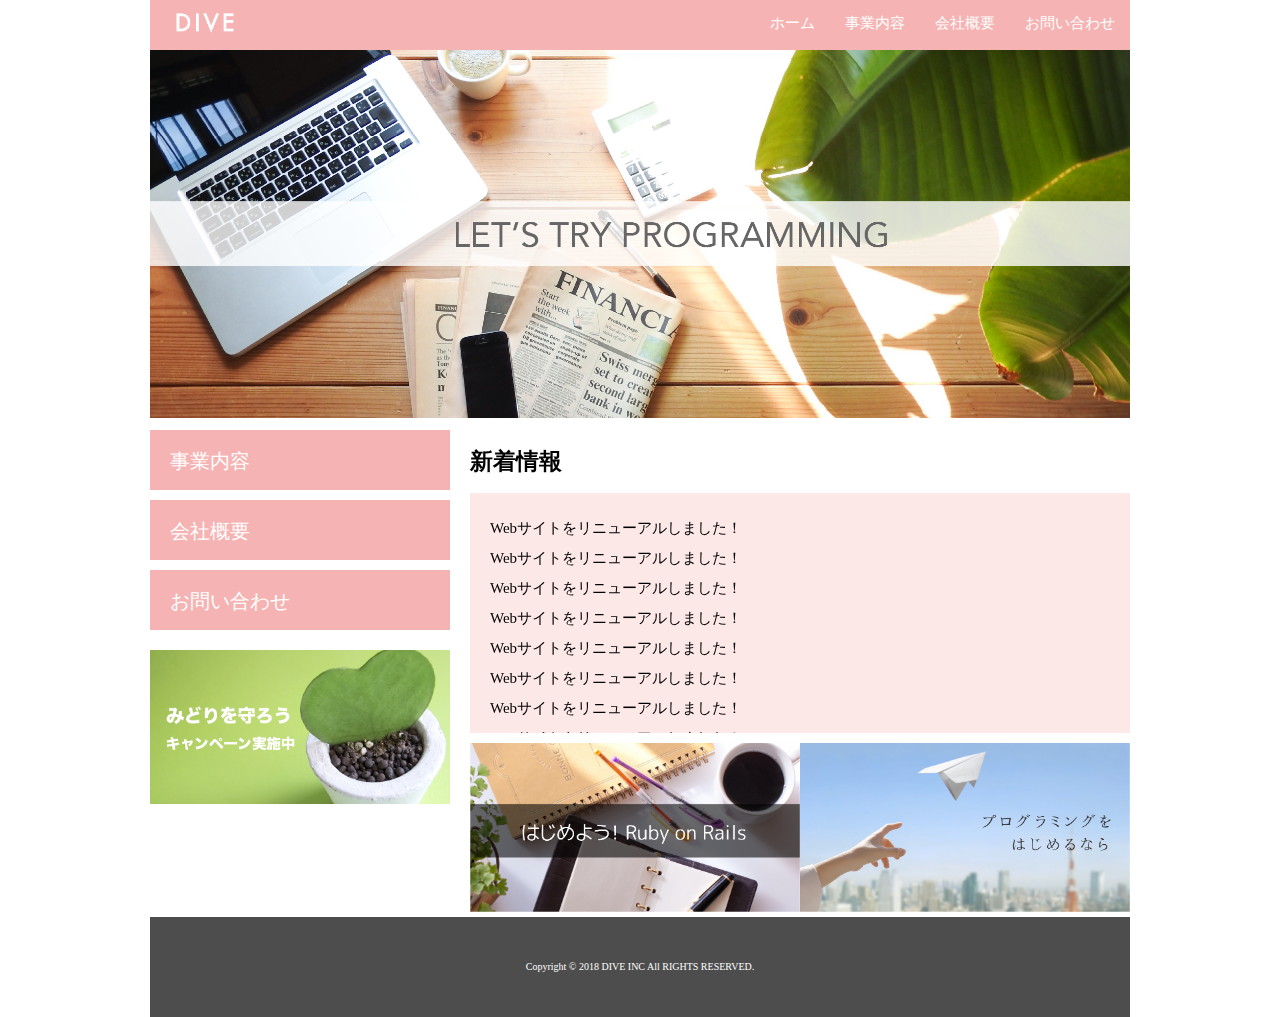
<file: index.html>
<!DOCTYPE html>
<html>
  <head>
    <meta charset="UTF-8">
    <link rel="stylesheet" href="./css/normalize.css">
    <link rel="stylesheet" href="./css/style.css">
    <title>株式会社DIVE</title>
  </head>
  <body>
    <div class="container">
      <header class="header clearfix">
        <a href="index.html">
          <img src="./images/logo.png" class="logo_image">
        </a>
        <nav>
          <ul class="top_menu clearfix">
            <li><a href="index.html">ホーム</a></li>
            <li><a href="business.html">事業内容</a></li>
            <li><a href="company.html">会社概要</a></li>
            <li><a href="contact.html">お問い合わせ</a></li>
          </ul>
        </nav>
      </header>
      <img src="./images/TOP.png" class="image_area">
      <div class="wrapper clearfix">
        <aside class="side_menu">
          <nav> 
            <ul>
              <li><a href="business.html">事業内容</a></li>
              <li><a href="company.html">会社概要</a></li>
              <li><a href="contact.html">お問い合わせ</a></li>
            </ul>
          </nav>
          <p class="banner"> 
            <a href="#">
              <img src="./images/banner.png">
            </a>
          </p>
        </aside>
        <article class="content">
          <h2>新着情報</h2>
          <div class="news">
            <ul>
              <li>Webサイトをリニューアルしました！</li>
              <li>Webサイトをリニューアルしました！</li>
              <li>Webサイトをリニューアルしました！</li>
              <li>Webサイトをリニューアルしました！</li>
              <li>Webサイトをリニューアルしました！</li>
              <li>Webサイトをリニューアルしました！</li>
              <li>Webサイトをリニューアルしました！</li>
              <li>Webサイトをリニューアルしました！</li>
              <li>Webサイトをリニューアルしました！</li>
              <li>Webサイトをリニューアルしました！</li>
            </ul>
          </div>
          <div class="banner_content">
            <p>
              <a href="#"><img src="./images/banner02.png"></a>
            </p>
            <p>
              <a href="#"><img src="./images/banner03.png"></a>
            </p>
          </div>
        </article>
      </div>
      <footer class="footer">
        <p>Copyright © 2018 DIVE INC All RIGHTS RESERVED.</p>
      </footer>
    </div>
  </body>
</html>
</file>
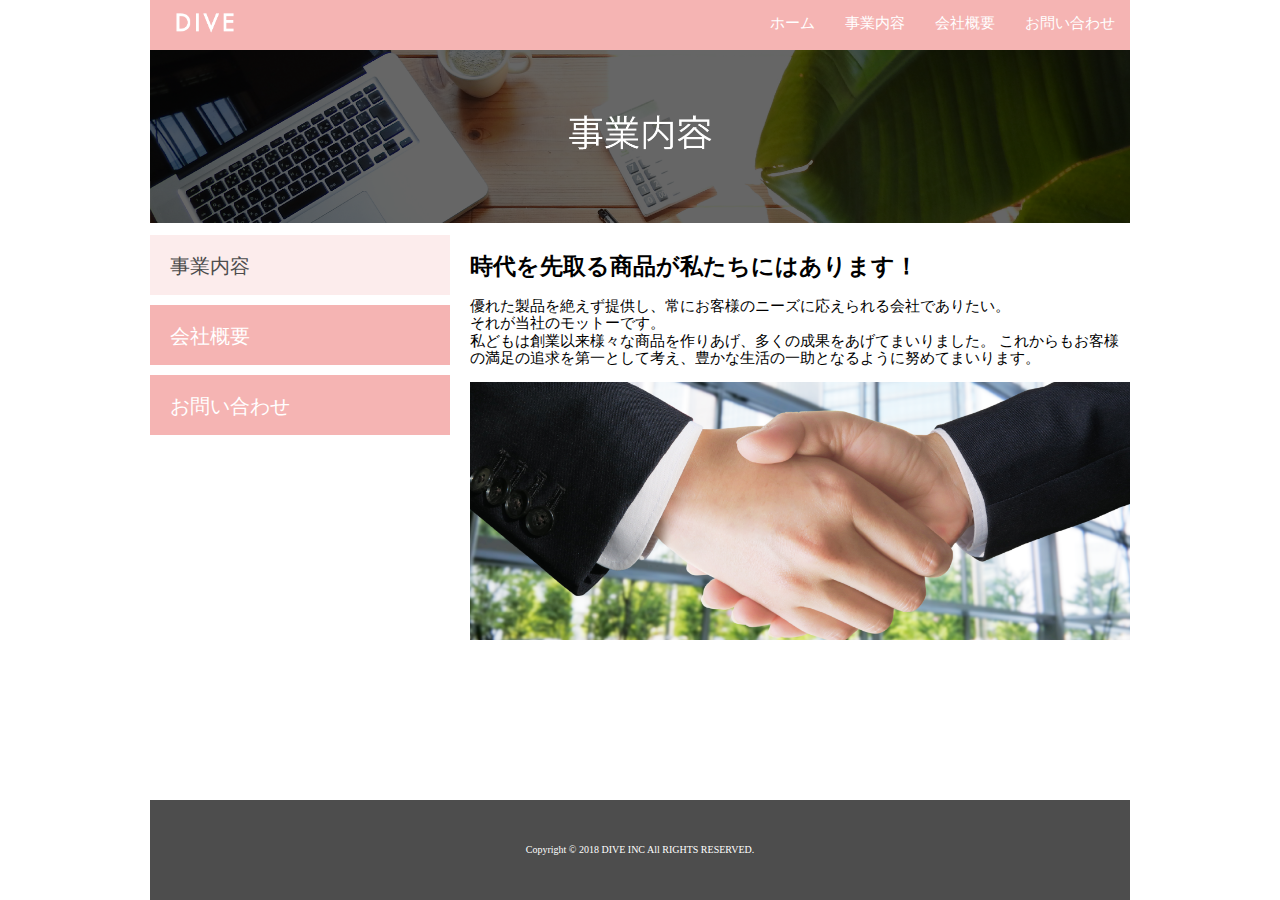
<file: business.html>
<!DOCTYPE html>
<html>
  <head>
    <meta charset="UTF-8">
    <link rel="stylesheet" href="./css/normalize.css">
    <link rel="stylesheet" href="./css/style.css">
    <title>株式会社DIVE</title>
  </head>
  <body>
    <div class="container">
      <header class="header clearfix">
        <a href="index.html">
          <img src="./images/logo.png" class="logo_image">
        </a>
        <nav>
          <ul class="top_menu clearfix">
            <li><a href="index.html">ホーム</a></li>
            <li><a href="business.html">事業内容</a></li>
            <li><a href="company.html">会社概要</a></li>
            <li><a href="contact.html">お問い合わせ</a></li>
          </ul>
        </nav>
      </header>
      <img src="./images/business.png" class="image_area">
      <div class="wrapper clearfix">
        <aside class="side_menu">
          <nav> 
            <ul>
              <li class="point"><a href="business.html">事業内容</a></li>
              <li><a href="company.html">会社概要</a></li>
              <li><a href="contact.html">お問い合わせ</a></li>
            </ul>
          </nav>
        </aside>
        <article class="content">
          <h2>時代を先取る商品が私たちにはあります！</h2>
            <p>
            優れた製品を絶えず提供し、常にお客様のニーズに応えられる会社でありたい。<br>
            それが当社のモットーです。<br>
            私どもは創業以来様々な商品を作りあげ、多くの成果をあげてまいりました。
            これからもお客様の満足の追求を第一として考え、豊かな生活の一助となるように努めてまいります。
            </p>
          <img src="./images/shakehand.png" class="image_area">
        </article>
      </div>
      <footer class="footer">
        <p>Copyright © 2018 DIVE INC All RIGHTS RESERVED.</p>
      </footer>
    </div>
  </body>
</html>
</file>
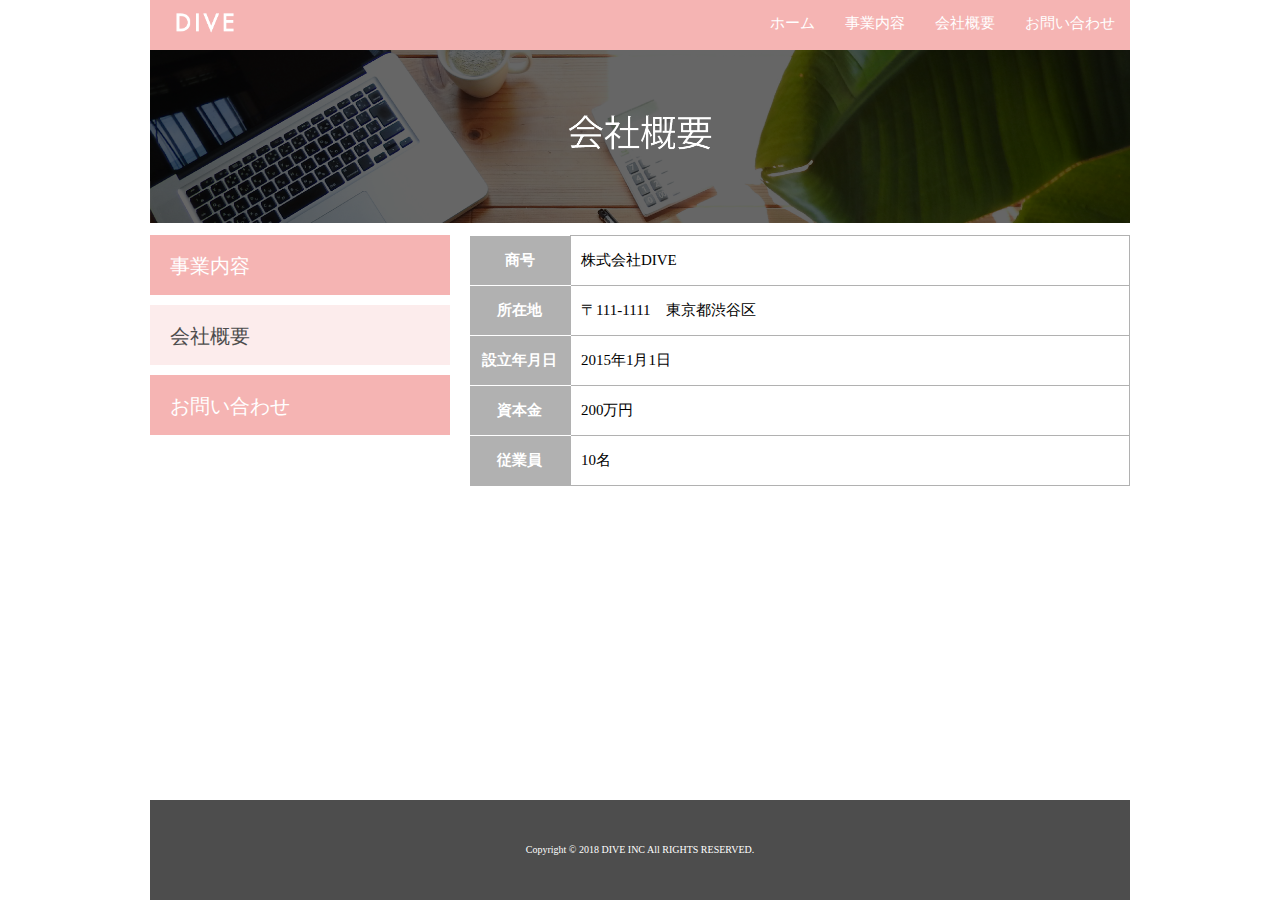
<file: company.html>
<!DOCTYPE html>
<html>
  <head>
    <meta charset="UTF-8">
    <link rel="stylesheet" href="./css/normalize.css">
    <link rel="stylesheet" href="./css/style.css">
    <link rel="stylesheet" href="./css/company.css">
    <title>株式会社DIVE</title>
  </head>
  <body>
    <div class="container">
      <header class="header clearfix">
        <a href="index.html">
          <img src="./images/logo.png" class="logo_image">
        </a>
        <nav>
          <ul class="top_menu clearfix">
            <li><a href="index.html">ホーム</a></li>
            <li><a href="business.html">事業内容</a></li>
            <li><a href="company.html">会社概要</a></li>
            <li><a href="contact.html">お問い合わせ</a></li>
          </ul>
        </nav>
      </header>
      <img src="./images/company.png" class="image_area">
      <div class="wrapper clearfix">
        <aside class="side_menu">
          <nav> 
            <ul>
              <li><a href="business.html">事業内容</a></li>
              <li class="point"><a href="company.html">会社概要</a></li>
              <li><a href="contact.html">お問い合わせ</a></li>
            </ul>
          </nav>
        </aside>
        <article class="content">
          <table class="company">
            <tr>
              <th>商号</th>
              <td>株式会社DIVE</td>
            </tr>
            <tr>
              <th>所在地</th>
              <td>〒111-1111　東京都渋谷区</td>
            </tr>
            <tr>
              <th>設立年月日</th>
              <td>2015年1月1日</td>
            </tr>
            <tr>
              <th>資本金</th>
              <td>200万円</td>
            </tr>
            <tr>
              <th>従業員</th>
              <td>10名</td>
            </tr>
          </table>
        </article>
      </div>
      <footer class="footer">
        <p>Copyright © 2018 DIVE INC All RIGHTS RESERVED.</p>
      </footer>
    </div>
  </body>
</html>
</file>
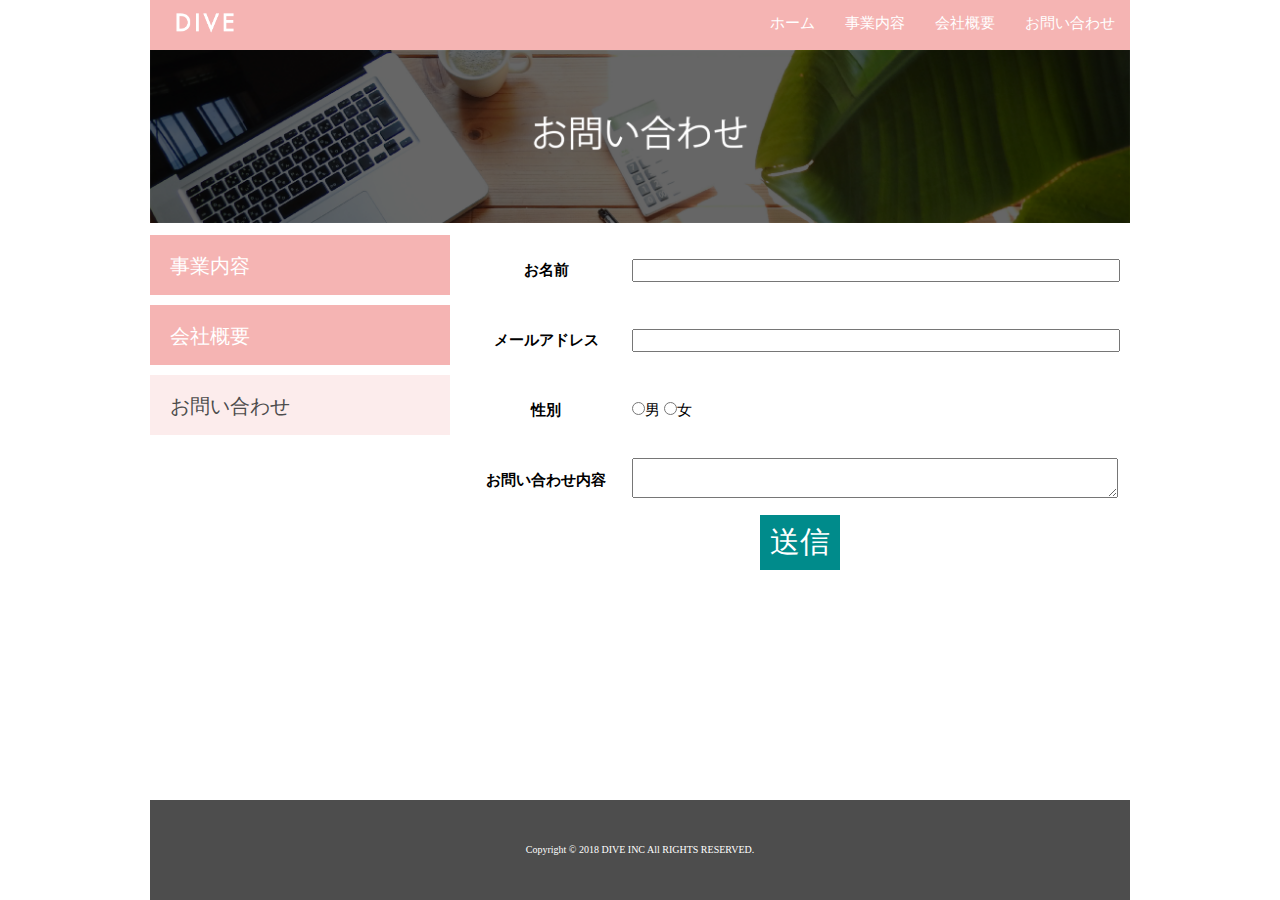
<file: contact.html>
<!DOCTYPE html>
<html>
  <head>
    <meta charset="UTF-8">
    <link rel="stylesheet" href="./css/normalize.css">
    <link rel="stylesheet" href="./css/style.css">
    <link rel="stylesheet" href="./css/contact.css">
    <title>株式会社DIVE</title>
  </head>
  <body>
    <div class="container">
      <header class="header clearfix">
        <a href="index.html">
          <img src="./images/logo.png" class="logo_image">
        </a>
        <nav>
          <ul class="top_menu clearfix">
            <li><a href="index.html">ホーム</a></li>
            <li><a href="business.html">事業内容</a></li>
            <li><a href="company.html">会社概要</a></li>
            <li><a href="contact.html">お問い合わせ</a></li>
          </ul>
        </nav>
      </header>
      <img src="./images/contact.png" class="image_area">
      <div class="wrapper clearfix">
        <aside class="side_menu">
          <nav> 
            <ul>
              <li><a href="business.html">事業内容</a></li>
              <li><a href="company.html">会社概要</a></li>
              <li class="point"><a href="contact.html">お問い合わせ</a></li>
            </ul>
          </nav>
        </aside>
        <article class="content">
          <form action="#" method="post">
            <table class="contact">
              <tr>
                <th>お名前</th>
                <td><input type="text" name="name"></td>
              </tr>
              <tr>
                <th>メールアドレス</th>
                <td><input type="email" name="email"></td>
              </tr>
              <tr>
                <th>性別</th>
                <td>
                  <input type="radio" name="point" value="男"><label for="male">男</label>
                  <input type="radio" name="point" value="女"><label for="female">女</label>
                </td>
              </tr>
              <tr>
                <th>お問い合わせ内容</th>
                <td><textarea name="note" id="name"></textarea></td>
              </tr>
            </table>
          </form>
          <div class="btn-area">
            <input type="submit" value="送信" class="btn-area-submit">
          </div>
        </article>
      </div>
      <footer class="footer">
        <p>Copyright © 2018 DIVE INC All RIGHTS RESERVED.</p>
      </footer>
    </div>
  </body>
</html>
</file>
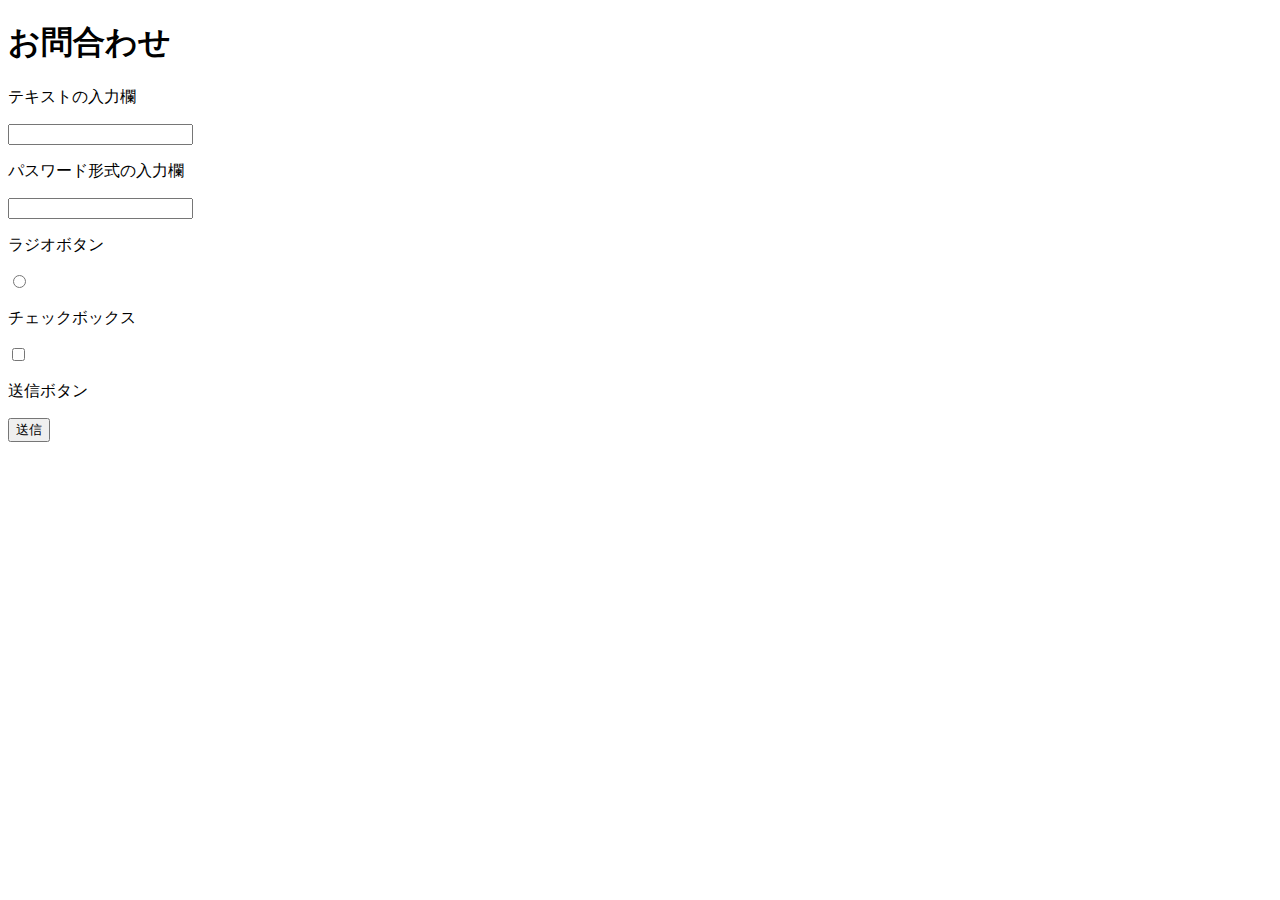
<file: form.html>
<!DOCTYPE html>
<html>
  <head>
    <meta charset="UTF-8">
    <title>フォームサンプル</title>
  </head>
  <body>
    <h1>お問合わせ</h1>
    <form action="">
      <p>テキストの入力欄</p>
      <input type="text">
      <p>パスワード形式の入力欄</p>
      <input type="password">
      <p>ラジオボタン</p>
      <input type="radio">
      <p>チェックボックス</p>
      <input type="checkbox">
      <p>送信ボタン</p>
      <input type="submit" value="送信">
    </form>
  </body>
</html>
</file>
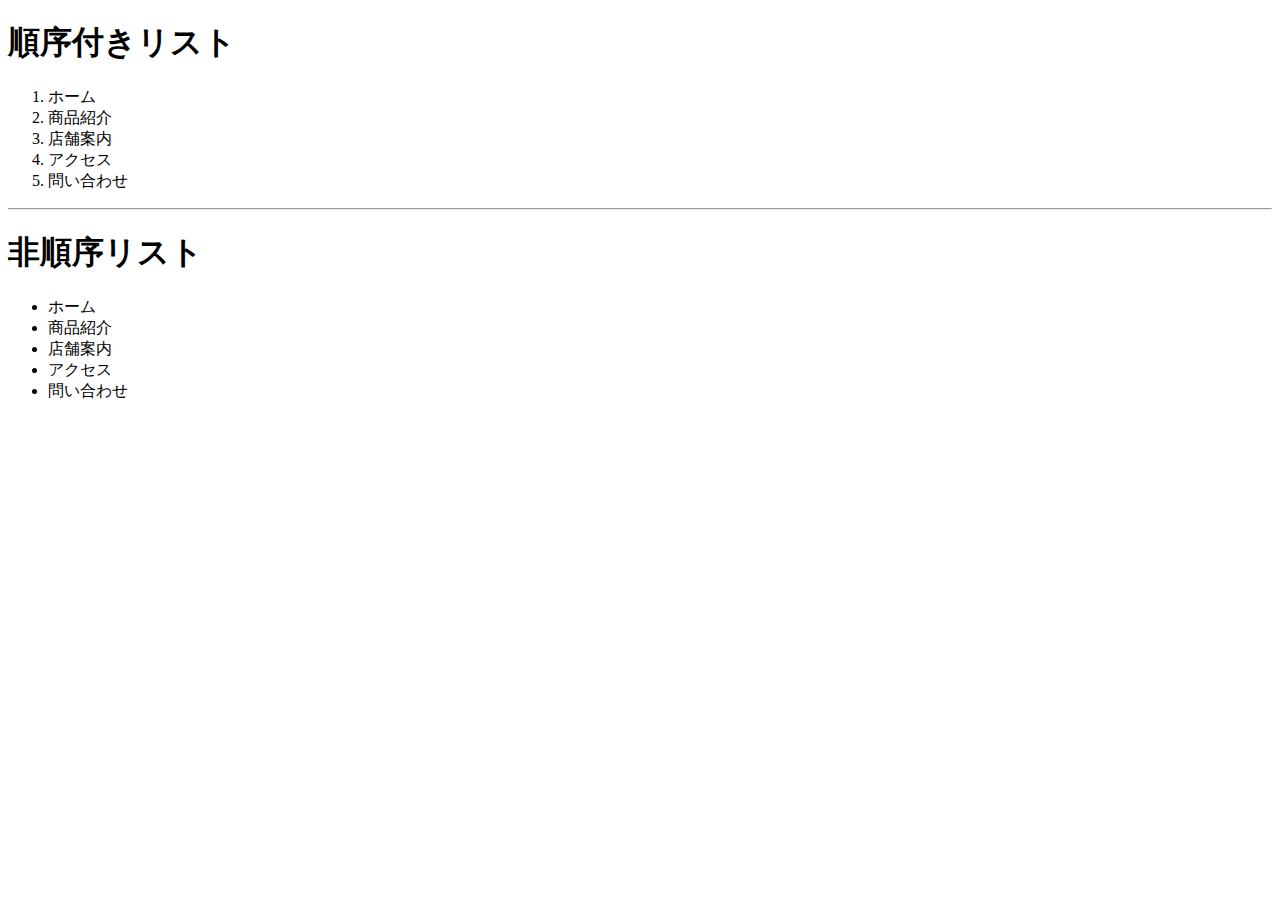
<file: list.html>
<!DOCTYPE html>
<html>
  <head>
    <meta charset="UTF-8">
    <title>Webページのタイトル</title>
  </head>
  <body>
    <h1>順序付きリスト</h1>
      <ol>
        <li>ホーム</li>
        <li>商品紹介</li>
        <li>店舗案内</li>
        <li>アクセス</li>
        <li>問い合わせ</li>
      </ol>
    <hr>
    <h1>非順序リスト</h1>
      <ul>
        <li>ホーム</li>
        <li>商品紹介</li>
        <li>店舗案内</li>
        <li>アクセス</li>
        <li>問い合わせ</li>
      </ul>
  </body>
</html>
</file>
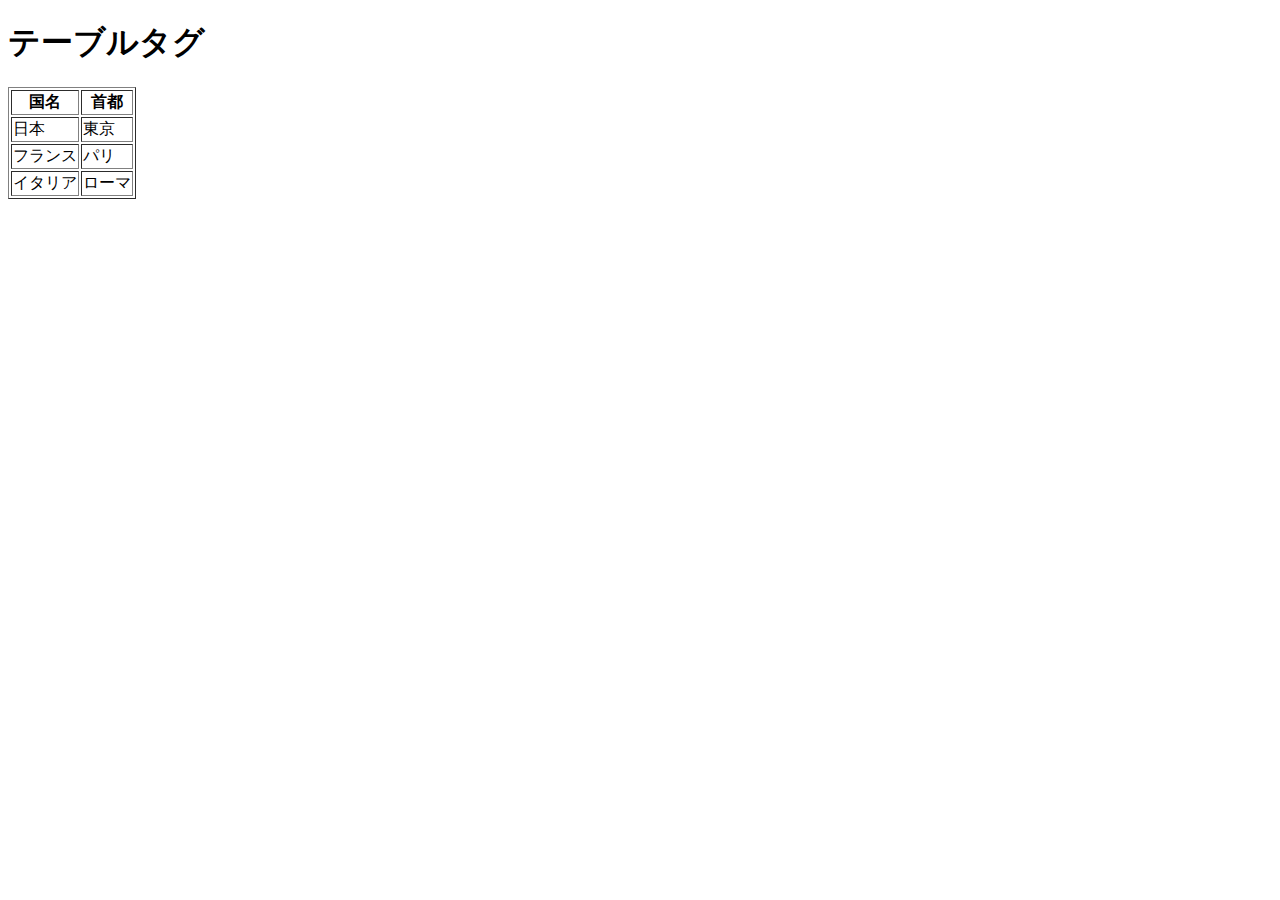
<file: table.html>
<!DOCTYPE html>
<html>
  <head>
    <meta charset="UTF-8">
    <title>tableの例</title>
  </head>
  <body>
    <h1>テーブルタグ</h1>
    <table border="1">
      <tr>
        <th>国名</th>
        <th>首都</th>
      </tr>
      <tr>
        <td>日本</td>
        <td>東京</td>
      </tr>
      <tr>
        <td>フランス</td>
        <td>パリ</td>
      </tr>
      <tr>
        <td>イタリア</td>
        <td>ローマ</td>
      </tr>
    </table>
  </body>
</html>
</file>
<file: css/style.css>
html {
  font-size: 62.5%;
  height: 100%;
}
body {
  height: 100%;
}
.container {
  width: 980px;
  margin: 0 auto;
  position: relative;
  min-height: 100%;
}

ul {
  margin: 0;
  padding: 0;
}
li {
  list-style: none;
}
.header {
  background-color: #F5B4B3;
  height: 50px;
  font-size: 1.5rem;
}
ul.top_menu {
  float: right;
}
.top_menu li {
  float: left;
  width: auto;
}
.top_menu li a {
  color: #fff;
  text-decoration: none;
  display: block;
  padding: 15px;
}
.top_menu li a:hover {
  text-decoration: underline;
}
.logo_image {
  width: 110px;
  float: left;
  margin: 0;
}
.image_area{
  width: 100%;
}
.wrapper{
  margin-top: 10px;
  padding-bottom: 100px;
}
.side_menu{
  width: 300px;
  float: left;
}
.side_menu li{
  background-color: #F5B4B3;
  height: 6rem;
  margin-bottom: 10px;
}
.side_menu li:hover{
  opacity: 0.6;
}
.banner a:hover {
  opacity: 0.6;
}
.side_menu li a{
  font-size:2rem;
  color: #fff;
  text-decoration: none;
  display: block;
  padding: 2rem;
}
.banner img{
  width: 100%;
}
.banner{
  margin-top: 20px;
}
.content{
  width: 660px;
  margin-left:20px;
  float: left;
  font-size: 1.5rem;
}
.news{
  height: 200px;
  background-color: #FCE8E7;
  padding: 20px;
  overflow: scroll;
  line-height: 2;
}
.banner_content {
  margin-top: 10px;
  display: table;
}
.banner_content p {
  display: table-cell;
}
.banner_content p img {
  width: 100%;
}
.side_menu .point{
  background-color: #FCECEC;
}
.side_menu .point a{
  color: #4D4D4D;
}
.footer{
  width: 100%;
  height: 100px;
  position: absolute;
  bottom: 0;
  background-color: #4D4D4D;
  display: table;
}
.footer p {
  font-size: 1rem;
  color: #fff;
  text-align: center;
  vertical-align: middle;
  display: table-cell;
}
.clearfix:after {
  content: "";
  display: block;
  clear: both;
}
</file>
<file: css/company.css>
.company tr{
  height: 5rem;
}

.company th{
  width: 100px;
  background-color: #B1B1B1;
  color: #fff;
  border-bottom: solid 1px #fff;
}

.company td{
  width: 560px;
  padding-left: 1rem;
  border: solid 1px #B1B1B1;
}

.company{
  border-collapse: collapse;
}

.company tr:last-child th {
  border-color: #B1B1B1;
}
</file>
<file: css/contact.css>
.contact tr{
  height: 7rem;
}

.contact th{
  width: 150px;
}

.contact td{
  padding-left: 10px;
}

.contact{
  border-collapse: collapse;
}

.contact tr:last-child th {
  border-color: #B1B1B1;
}

.btn-area{
  text-align: center;
}

.btn-area-submit:hover{
  opacity: 0.5;
}

.btn-area-submit{
  background: #008B8b;
  border: none;
  color: white;
  font-size:3rem;
  padding: 10px;
}

input[type="text"],
input[type="email"],
textarea {
  width: 480px;
}
</file>
